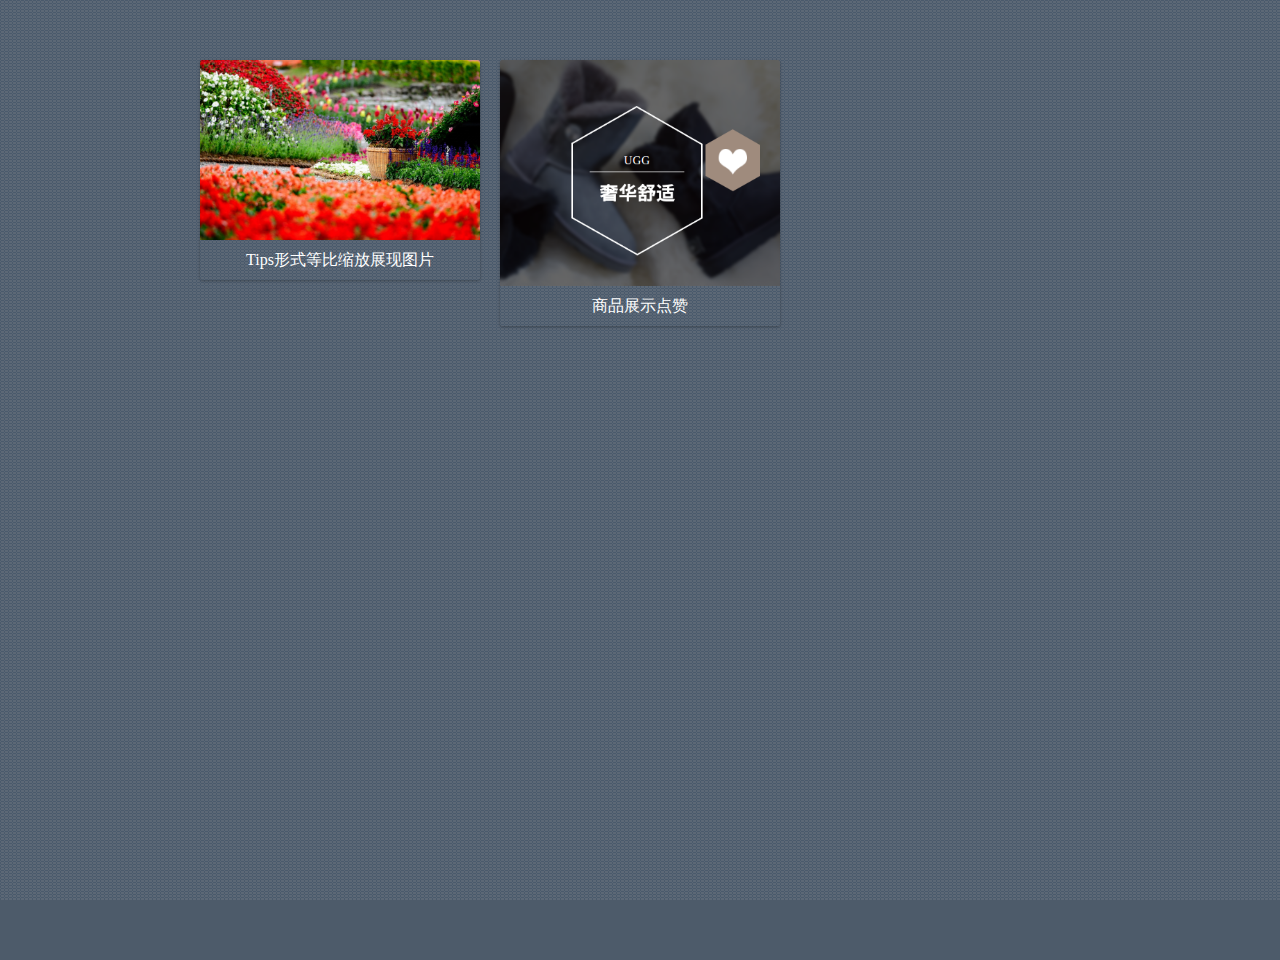
<file: index.html>
<html>
<head>
<title>F2E Demo</title>
<style>
*{margin:0; padding:0;}
body{margin-top:60px; background:#4D5B6A url('[data-uri]') fixed;}
#cantainer{width:900px; margin:0 auto;}
#cantainer .warp{float:left; width:280px; margin:0 10px;}
#cantainer .warp .box{width:280px; margin-bottom:20px; overflow:hidden; border-radius:2px; box-shadow: 0 1px 3px rgba(0,0,0,.3); -moz-box-shadow: 0 1px 3px rgba(0,0,0,.3); -webkit-box-shadow: 0 1px 3px rgba(0,0,0,.3);}
#cantainer .warp .box  p{height:40px; line-height:40px; text-align:center; color:#fff;}
#cantainer .warp .box img{width:290px;}
</style>
</head>
<body>
  <div id="cantainer">
      <div class="warp">
          <div class="box">
            <a href="http://yubei.github.io/f2e/imageTips.html" target="_blank"><img src="./image/fllower.png"/></a>
            <p>Tips形式等比缩放展现图片</p>
          </div>
      </div>
      <div class="warp">
          <div class="box">
            <a href="http://yubei.github.io/f2e/heart.html" target="_blank"><img src="./image/demo2.png"/></a>
            <p>商品展示点赞</p>
          </div>
      </div>

  </div>
</body>
</html>
</file>
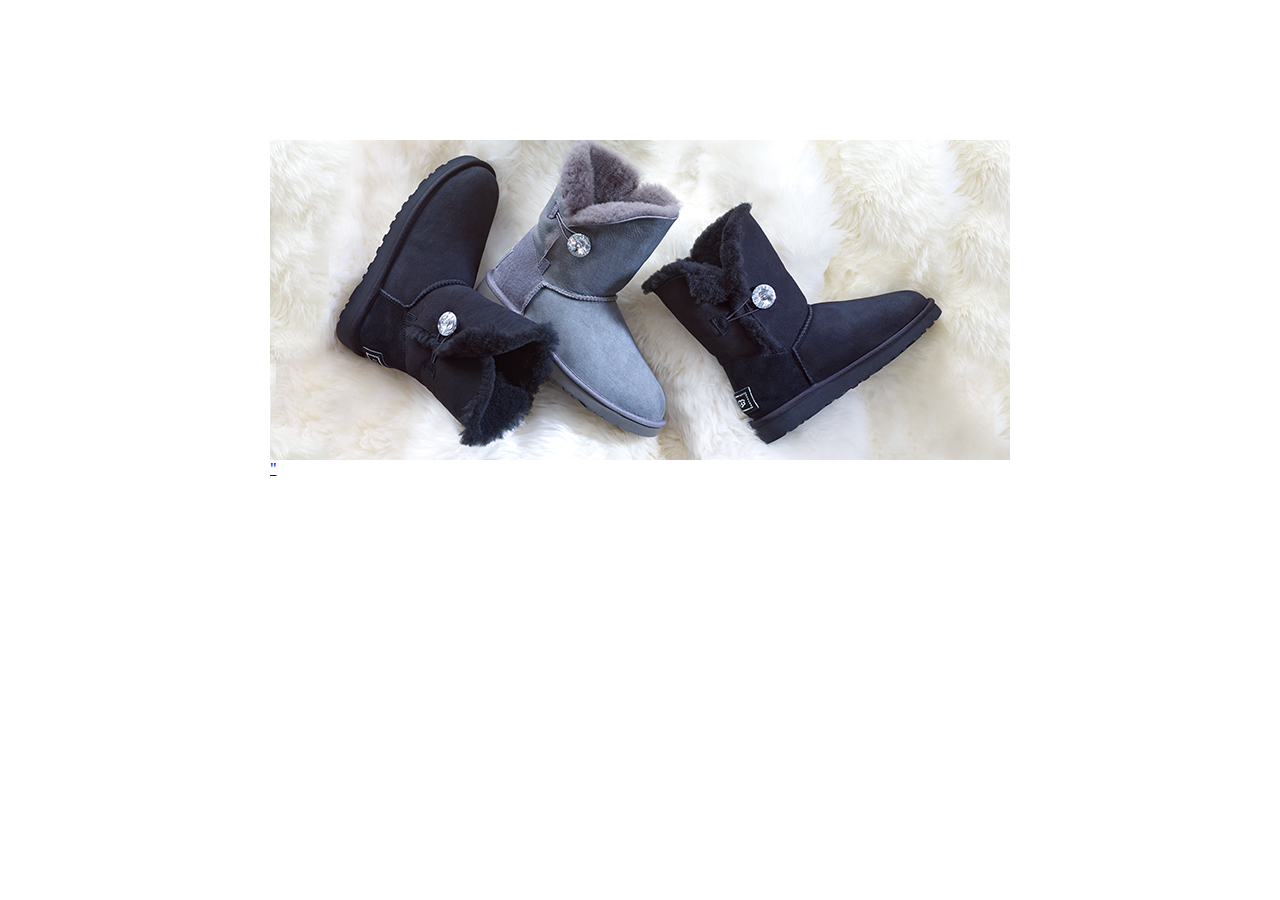
<file: heart.html>
<html>
<head>
<script type="text/javascript" src="http://code.jquery.com/jquery-1.9.1.min.js"></script>
<script type="text/javascript" src="http://yubei.github.io/f2e/js/imageTips.js"></script>
<style>
*{margin:0; padding:0;}
@keyframes "heartPulse"{0%{transform:scale(1)} 50%{transform:scale(.9)} 100%{transform:scale(1)}}@-moz-keyframes heartPulse{0%{-moz-transform:scale(1)} 50%{-moz-transform:scale(.9)} 100%{-moz-transform:scale(1)}}@-webkit-keyframes "heartPulse"{0%{-webkit-transform:scale(1)} 50%{-webkit-transform:scale(.9)} 100%{-webkit-transform:scale(1)}}@-ms-keyframes "heartPulse"{0%{-ms-transform:scale(1)} 50%{-ms-transform:scale(.9)} 100%{-ms-transform:scale(1)}}@-o-keyframes "heartPulse"{0%{-o-transform:scale(1)} 50%{-o-transform:scale(.9)} 100%{-o-transform:scale(1)}}
.warp{width:740px; height:320px; position:relative; margin:0 auto; margin-top:140px;}
.pic-bg{width:740px; height:320px; position:absolute; left:0; top:0; background:#000; filter:alpha(opacity=0); opacity:0;}
.pic-bg{-webkit-transition: all .3s ease-out; -moz-transition: all .3s ease-out; -ms-transition: all .3s ease-out; -o-transition: all .3s ease-out; transition: all .3s ease-out;}
.diamond-small, .diamond-big{-webkit-transition: all .2s ease-out; -moz-transition: all .2s ease-out; -ms-transition: all .2s ease-out; -o-transition: all .2s ease-out; transition: all .2s ease-out;}
.diamond-small{width:75px; height:85px; margin:0 auto; opacity:0; position:absolute; left:515px; top:100px; background:url(./image/A1-08.png);}
.diamond-small{-webkit-transform: rotate(8deg); -moz-transform: rotate(8deg); -o-transform: rotate(8deg); -ms-transform: rotate(8deg); transform: rotate(8deg);}
.diamond-small i{display:block; width:43px; height:39px; position:absolute; top:25px; left:16px; background:url(./image/A1-09.png); cursor:pointer;}
.diamond-big{width:180px; height:205px; opacity:0; position:absolute; left:276px; top:68px; background:url(./image/A1-07.png); color:#FFFFFF;}
.diamond-big{-webkit-transform: rotate(-8deg); -moz-transform: rotate(-8deg); -o-transform: rotate(-8deg); -ms-transform: rotate(-8deg); transform: rotate(-8deg); }
.diamond-big p{margin:0 auto; margin-top: 60px; width: 130px; text-align: center; height: 30px; line-height: 30px; border-bottom: 1px solid #FFFFFF;}
.diamond-big  strong{display:block; margin:0 auto; width:130px; height:60px; text-align: center; line-height:60px; font-size:26px;}
.img-filter .pic-bg{filter:alpha(opacity=60); opacity:.6;}
.img-filter .pic{-webkit-filter:blur(2px);-moz-filter:blur(2px);-o-filter:blur(2px);filter:blur(2px)}
.img-filter .diamond-small{opacity:1; left:490px; -webkit-transform: rotate(0deg); -moz-transform: rotate(0deg); -o-transform: rotate(0deg); -ms-transform: rotate(0deg); transform: rotate(0deg); }
.img-filter .diamond-big{opacity:1; left:306px; -webkit-transform: rotate(0deg); -moz-transform: rotate(0deg); -o-transform: rotate(0deg); -ms-transform: rotate(0deg); transform: rotate(0deg); }
.diamond-small i{-webkit-animation:heartPulse 1.5s infinite;-moz-animation:heartPulse 1.5s infinite;-ms-animation:heartPulse 1.5s infinite;-o-animation:heartPulse 1.5s infinite;animation:heartPulse 1.5s infinite}
</style>
</head>
<body>
<div class="warp">
  <a href="####">
    <img class="pic" src="./image/shoes.jpg" width="740" height="320">"
  </a>
  <div class="pic-bg"></div>
  <div class="diamond-small">
        <i></i>
  </div>
  <div class="diamond-big">
        <p>UGG</p>
        <strong>奢华舒适</strong>
  </div>
</div>
<script type="text/javascript">
$(function(){
   $('.warp').hover(
        function() { 
            $(this).addClass('img-filter');
        },
        function() {
            $(this).removeClass('img-filter');
        }
    );
    
    $('.diamond-small i').click(function(){
      $(this).animate(
        {top: -100, opacity: 'hide' }, 
        500,
        '',
        function(){
          //$('.diamond-small').hide();
          $(this).css('top', 25).show();
        }
      );
    });
});
</script>
</body>
</html>
</file>
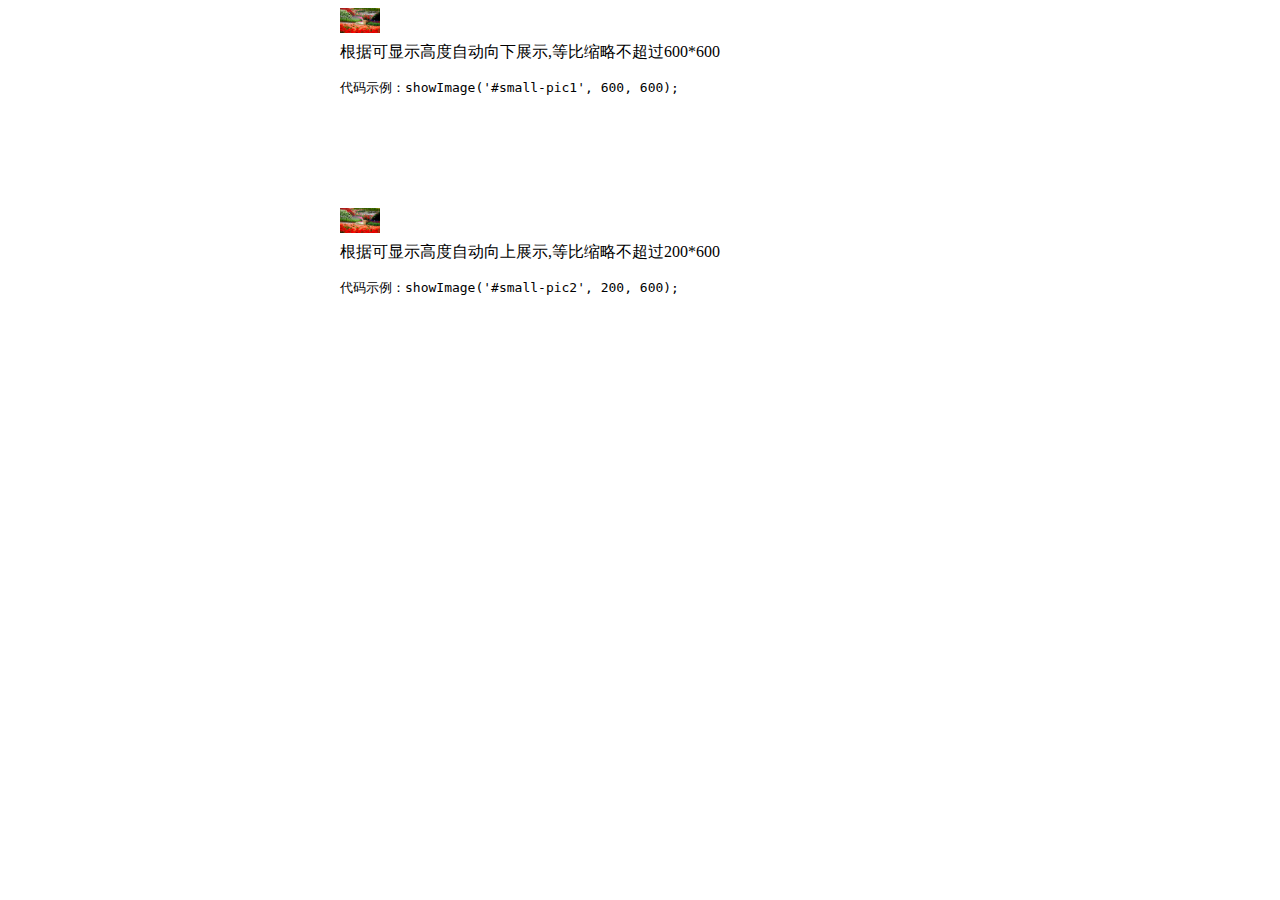
<file: imageTips.html>
<html>
<head>
<script type="text/javascript" src="http://code.jquery.com/jquery-1.9.1.min.js"></script>
<script type="text/javascript" src="http://yubei.github.io/f2e/js/imageTips.js"></script>
<style>
#warp{width:600px; height:200px; margin:0 auto;}
#warp img{float:left;}
/*
 *大图样式
 */
#big-pic{position:absolute; padding:4px; background:#E5E5E5; border-radius: 3px;  z-index:999;}
#big-pic .big-pic-box{position: relative; text-indent:0;}
#big-pic .big-pic-box img{float:left;}
#big-pic .big-pic-box em{position: absolute; display: block; width: 0; height: 0; overflow: hidden; border-width: 8px; border-style:solid dashed none dashed; border-color: #E5E5E5 transparent transparent transparent;}
#big-pic .big-pic-box em.arrow-down{border-style:solid dashed none dashed; border-color: #E5E5E5 transparent transparent transparent;}
#big-pic .big-pic-box em.arrow-up{border-style:none dashed solid dashed; border-color:transparent transparent #E5E5E5 transparent;}
</style>
</head>
<body>
<div id="warp">
  <img id="small-pic1" src="./image/fllower.png" width=40 style="cursor:pointer;"/></br>
  <p>根据可显示高度自动向下展示,等比缩略不超过600*600</p>
  <code>
    代码示例：showImage('#small-pic1', 600, 600);
  </code>
</div>
<div id="warp">
  <img id="small-pic2" src="./image/fllower.png" width=40 style="cursor:pointer;"/></br>
  <p>根据可显示高度自动向上展示,等比缩略不超过200*600</p>
  <code>
    代码示例：showImage('#small-pic2', 200, 600);
  </code>
</div>
<script type="text/javascript">
$(function(){
    showImage('#small-pic1', 600, 600);
    showImage('#small-pic2', 200, 600);
});
</script>
</body>
</html>
</file>
